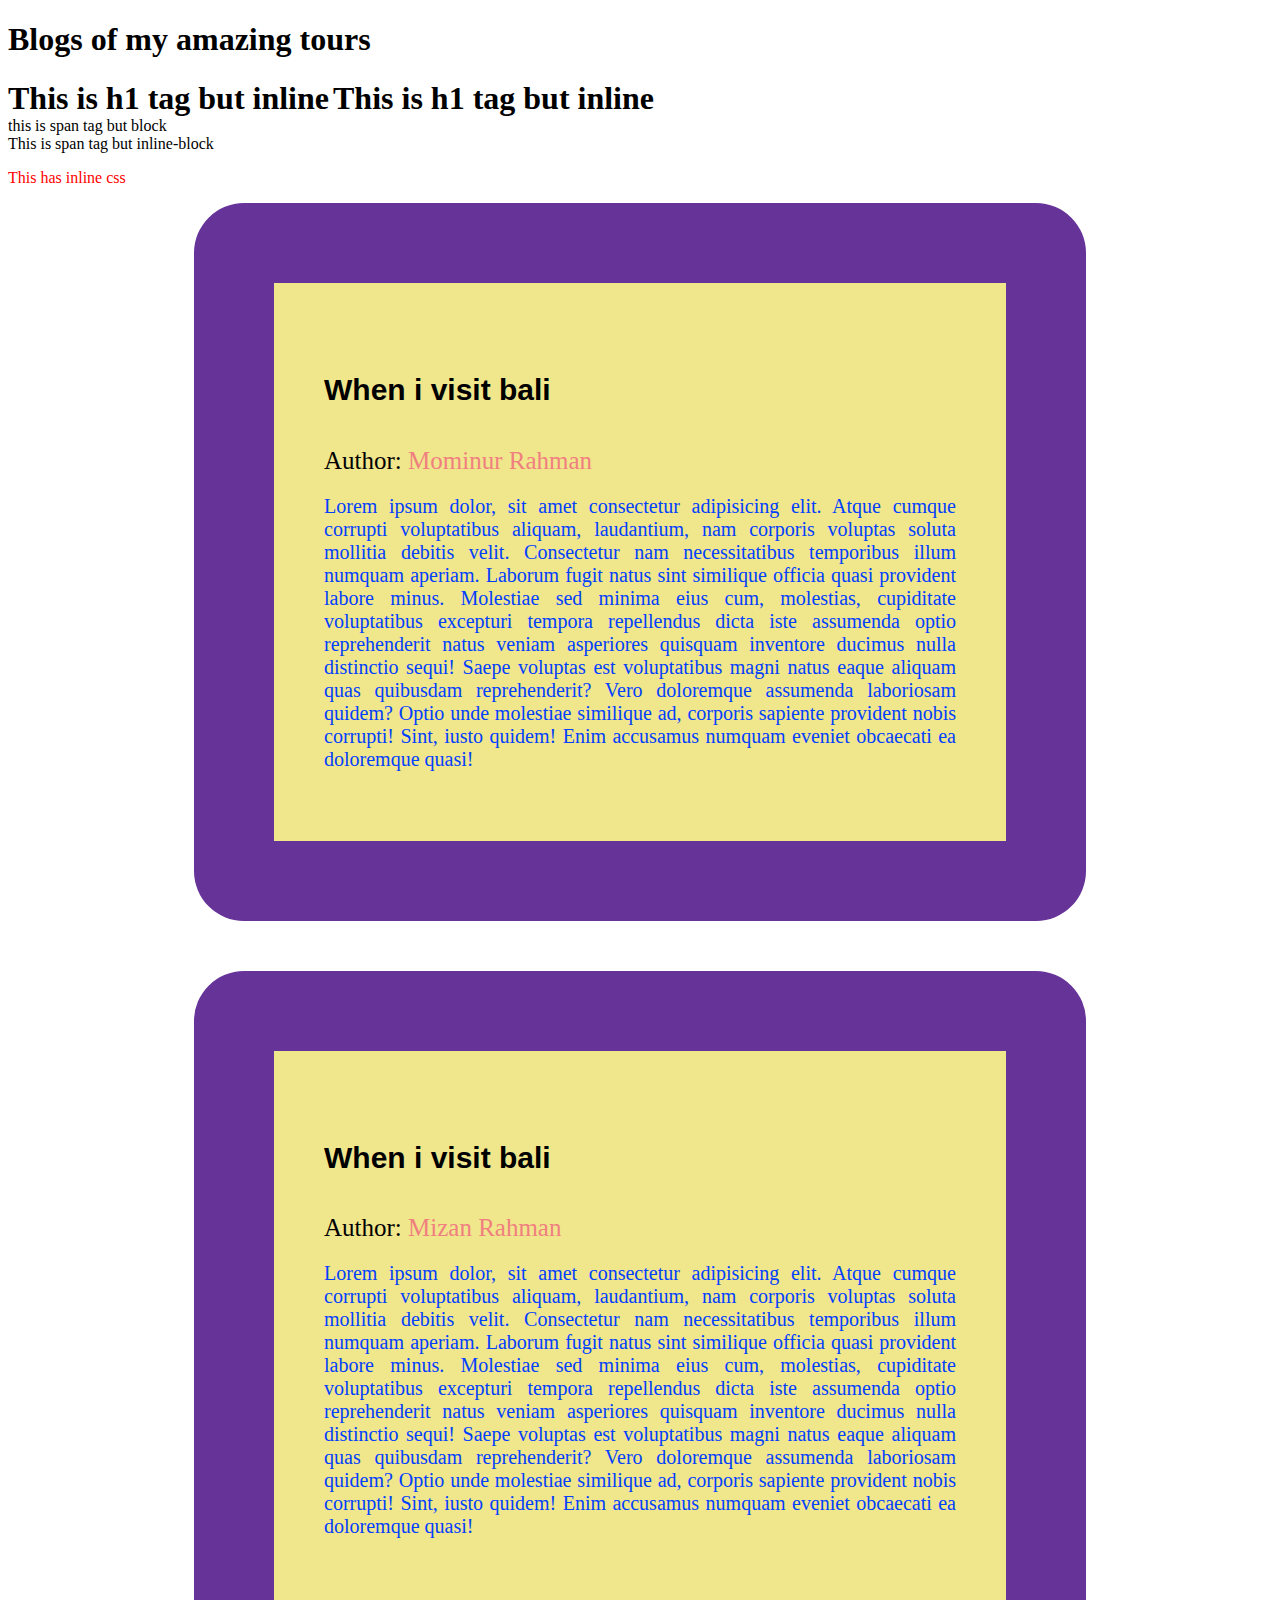
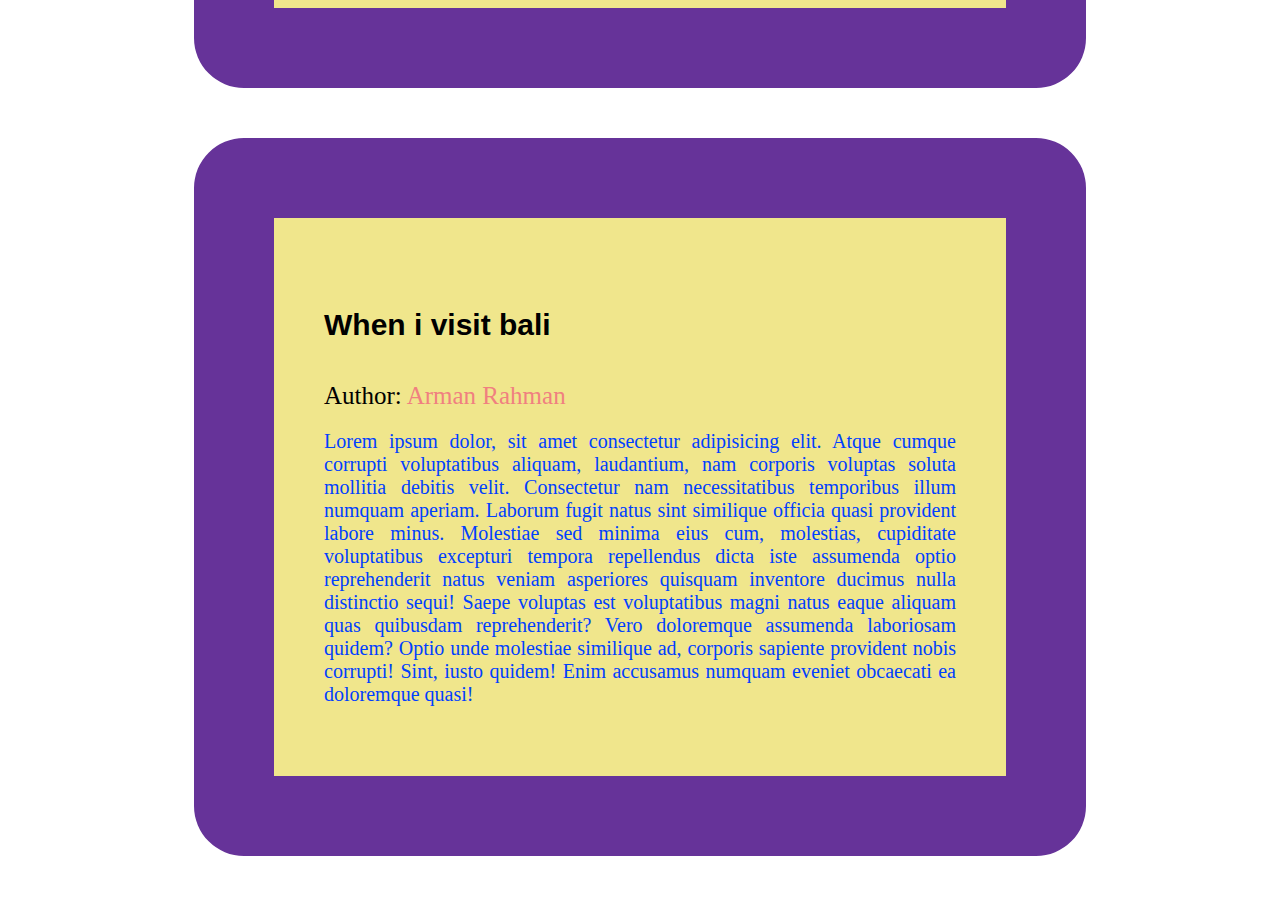
<file: index.html>
<!DOCTYPE html>
<html lang="en">
<head>
    <meta charset="UTF-8">
    <meta http-equiv="X-UA-Compatible" content="IE=edge">
    <meta name="viewport" content="width=device-width, initial-scale=1.0">
    <title>Amazing tours</title>
    <link rel="stylesheet" href="style.css">
</head>
<body>
    <h1>Blogs of my amazing tours</h1>
    <h1 class="inline">This is h1 tag but inline</h1>
    <h1 class="inline">This is h1 tag but inline</h1>
    <span class="block">this is span tag but block</span>
    <span class="inline-block">This is span tag but inline-block</span>
    <p style="color: red;">This has inline css</p>


    <div class="post">
        <h4 class="title">When i visit bali</h4>
        <small class="author">Author: <span class="author-name">Mominur Rahman</span> </small>
        <p class="pragraph">Lorem ipsum dolor, sit amet consectetur adipisicing elit. Atque cumque corrupti voluptatibus aliquam, laudantium, nam corporis voluptas soluta mollitia debitis velit. Consectetur nam necessitatibus temporibus illum numquam aperiam. Laborum fugit natus sint similique officia quasi provident labore minus. Molestiae sed minima eius cum, molestias, cupiditate voluptatibus excepturi tempora repellendus dicta iste assumenda optio reprehenderit natus veniam asperiores quisquam inventore ducimus nulla distinctio sequi! Saepe voluptas est voluptatibus magni natus eaque aliquam quas quibusdam reprehenderit? Vero doloremque assumenda laboriosam quidem? Optio unde molestiae similique ad, corporis sapiente provident nobis corrupti! Sint, iusto quidem! Enim accusamus numquam eveniet obcaecati ea doloremque quasi!</p>
    </div>
    <div class="post">
        <h4 class="title">When i visit bali</h4>
        <small class="author">Author: <span class="author-name">Mizan Rahman</span> </small>
        <p class="pragraph">Lorem ipsum dolor, sit amet consectetur adipisicing elit. Atque cumque corrupti voluptatibus aliquam, laudantium, nam corporis voluptas soluta mollitia debitis velit. Consectetur nam necessitatibus temporibus illum numquam aperiam. Laborum fugit natus sint similique officia quasi provident labore minus. Molestiae sed minima eius cum, molestias, cupiditate voluptatibus excepturi tempora repellendus dicta iste assumenda optio reprehenderit natus veniam asperiores quisquam inventore ducimus nulla distinctio sequi! Saepe voluptas est voluptatibus magni natus eaque aliquam quas quibusdam reprehenderit? Vero doloremque assumenda laboriosam quidem? Optio unde molestiae similique ad, corporis sapiente provident nobis corrupti! Sint, iusto quidem! Enim accusamus numquam eveniet obcaecati ea doloremque quasi!</p>
    </div>
    <div class="post">
        <h4 class="title">When i visit bali</h4>
        <small class="author">Author: <span class="author-name">Arman Rahman</span> </small>
        <p class="pragraph">Lorem ipsum dolor, sit amet consectetur adipisicing elit. Atque cumque corrupti voluptatibus aliquam, laudantium, nam corporis voluptas soluta mollitia debitis velit. Consectetur nam necessitatibus temporibus illum numquam aperiam. Laborum fugit natus sint similique officia quasi provident labore minus. Molestiae sed minima eius cum, molestias, cupiditate voluptatibus excepturi tempora repellendus dicta iste assumenda optio reprehenderit natus veniam asperiores quisquam inventore ducimus nulla distinctio sequi! Saepe voluptas est voluptatibus magni natus eaque aliquam quas quibusdam reprehenderit? Vero doloremque assumenda laboriosam quidem? Optio unde molestiae similique ad, corporis sapiente provident nobis corrupti! Sint, iusto quidem! Enim accusamus numquam eveniet obcaecati ea doloremque quasi!</p>
    </div>
    
</body>
</html>
</file>
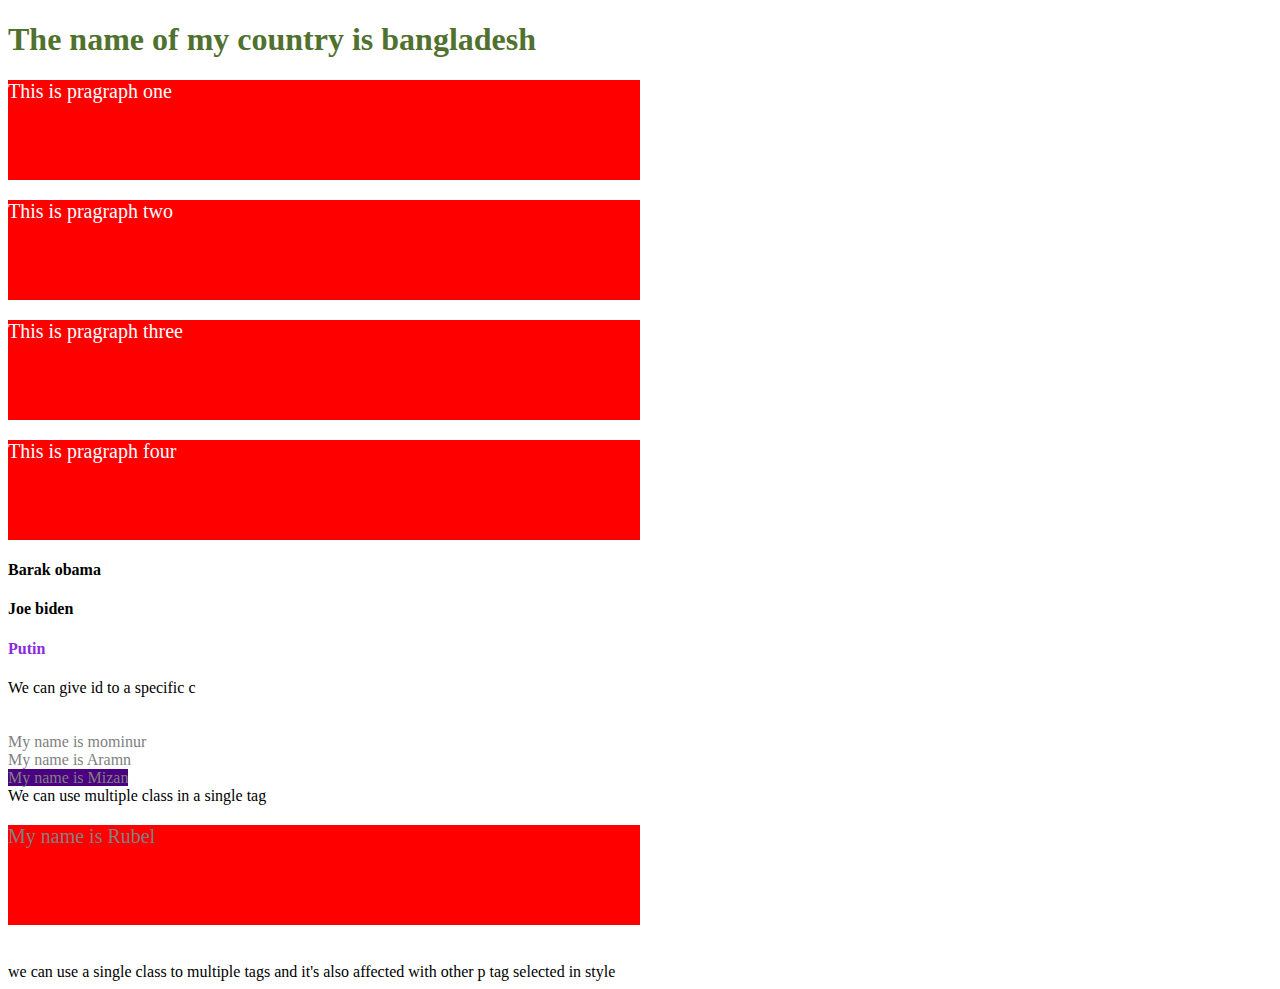
<file: pretty-css.html>
<!DOCTYPE html>
<html lang="en">
<head>
    <meta charset="UTF-8">
    <meta http-equiv="X-UA-Compatible" content="IE=edge">
    <meta name="viewport" content="width=device-width, initial-scale=1.0">
    <title>Explore css</title>
    <style>
        h1{
                color: rgb(80, 114, 46);
        }
        p{
            color: white;
            background-color: red;
            width: 50%;
            font-size: 20px;
            height: 100px;
        }
        #russia{
            color: blueviolet;
        }
        .branch{
            color: gray;
        }

        .not-for-everyone{
            background-color: indigo;
        }
    </style>
</head>
<body>

    <h1>The name of my country is bangladesh</h1>
    <p>This is pragraph one</p>
    <p>This is pragraph two</p>
    <p>This is pragraph three</p>
    <p>This is pragraph four</p>


    <h4>Barak obama</h4>
    <h4>Joe biden</h4>
    <h4 id="russia">Putin</h4>
    We can give id to a specific c
<br>
<br>
<br>
    <span class="branch">My name is mominur</span><br>
    <span class="branch">My name is Aramn</span><br>
    <span class="branch not-for-everyone">My name is Mizan</span><br>We can use multiple class in a single tag <br>
    <p class="branch">My name is Rubel</p><br>
    we can use a single class to multiple tags and it's also affected with other p tag selected in style

    
</body>
</html>
</file>
<file: style.css>
.post{
    background-color: khaki;
    width: 50%;
    margin: 0 auto;
    border: 80px solid rebeccapurple;
    border-radius: 50px;
    padding: 50px;
    margin-bottom: 50px;
    text-align: justify;
    
}
.author-name{color: lightcoral;}

.pragraph{
    font-size: 20px;
    color:rgb(0, 64, 255);
}
.title{
    font-size: 30px;
    font-family: 'Gill Sans', 'Gill Sans MT', Calibri, 'Trebuchet MS', sans-serif;
}

.author{
    font-size: 25px;
}

.inline{
    display: inline;
}
.block{
    display: block;
}
.inline-block{
    display: inline-block;
}
</file>
